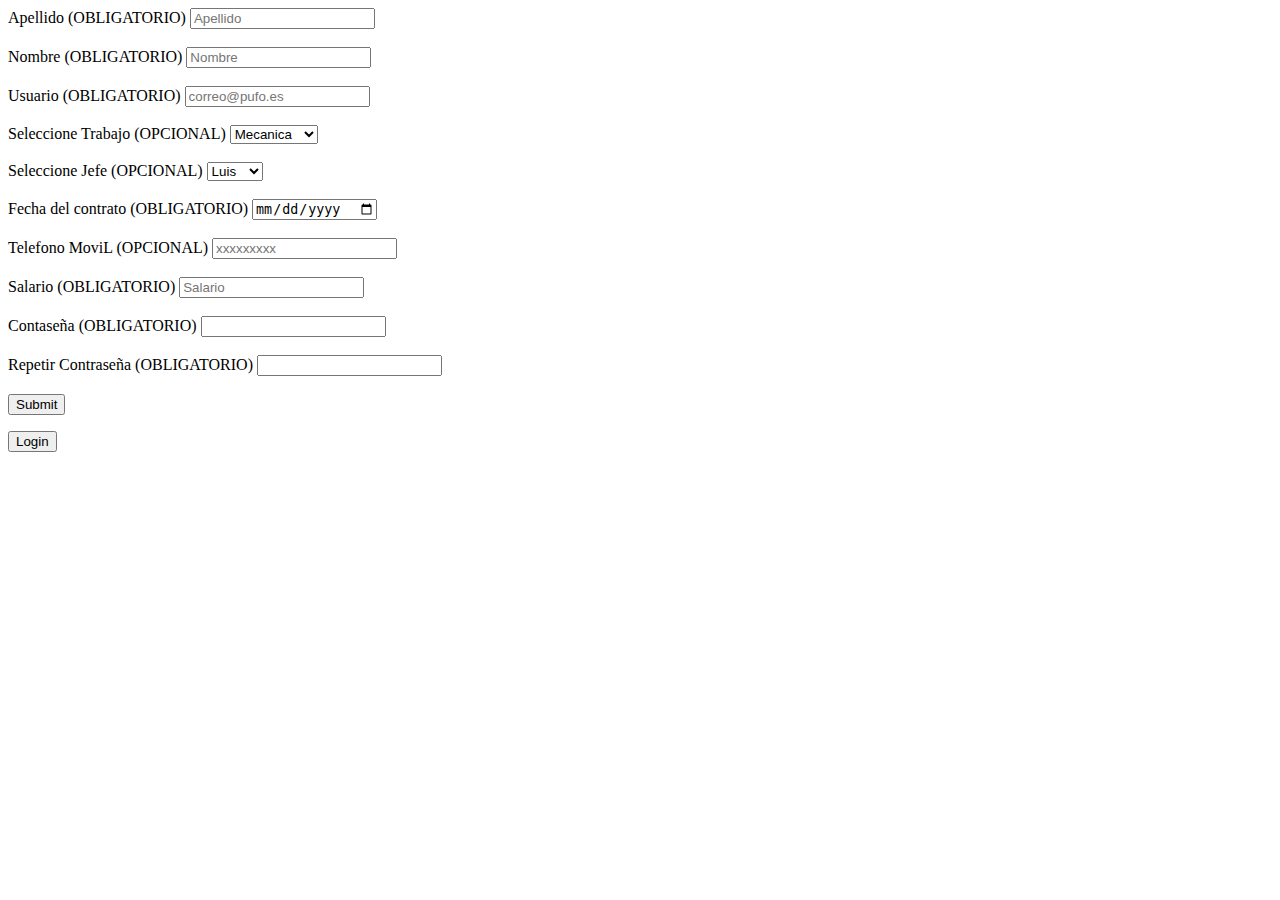
<file: index.html>
<html lang="es">
<head>
	<meta charset="UTF-8">
	<title>Prueba de validación con JS</title>
	<link rel="stylesheet" href="styles.css">
	<script>
		
	function validar(){
 
		var nombre = document.getElementById('Nombre').value;
		var apellido = document.getElementById('Apellido').value;
		var usuario = document.getElementById('correo').value;
		var fecha = document.getElementById('FechaContrato').value;
		var ano = fecha.substr(0,4);
		var mes = fecha.substr(5,2);
		var dia = fecha.substr(8,2);
		var telefono = document.getElementById('telefono').value;
		var salario = parseFloat(document.getElementById('Salario').value);
		var contrasena = document.getElementById('contrasena').value;
		var repetirContrasena = document.getElementById('RepetirContrasena').value;
		var expregApellidoNombre = /[a-zA-ZñÑáéíóúÁÉÍÓÚ\s]{2,15}/;
		var expregUsuario = /^[_a-z0-9-]+(.[_a-z0-9-]+)*@[p]{1}[u]{1}[f]{1}[o]{1}[.]{1}[e]{1}[s]{1}/;
		var expregTelefono = /6|7 [0-9]{8}/;
		var expregContrasena = /^(?=.*[a-z])(?=.*[A-Z])(?=.*\d)(?=.*[$@$!%*?&])([A-Za-z\d$@$!%*?&]|[^ ]){8,}/;
		var errores = 0;
		document.getElementById("MSGApellido").className = "MSG hide";
		document.getElementById("MSGNombre").className = "MSG hide";
		document.getElementById("MSGUsuario").className = "MSG hide";
		document.getElementById("MSGTelefono").className = "MSG hide";
		document.getElementById("MSGFecha").className = "MSG hide";
		document.getElementById("MSGSalario").className = "MSG hide";
		document.getElementById("MSGContrasena").className = "MSG hide";
		document.getElementById("MSGRepetirContrasena").className = "MSG hide";

		function setCookie(cname, cvalue, exdays) {
			var d = new Date();
			d.setTime(d.getTime() + (exdays * 24 * 60 * 60 * 1000));
			var expires = "expires="+d.toUTCString();
			document.cookie = cname + "=" + cvalue + ";" + expires + ";path=/";
		}


		if(!expregApellidoNombre.test(apellido)){
			document.getElementById("MSGApellido").className = "MSG show";
			errores++;
		}
		if(!expregApellidoNombre.test(nombre)){
			document.getElementById("MSGNombre").className = "MSG show";
			errores++;
		}
		if(!expregUsuario.test(usuario)){
			document.getElementById("MSGUsuario").className = "MSG show";
			errores++;
		}
		if (telefono.length > 0) {
			if(!expregTelefono.test(telefono)){
			document.getElementById("MSGTelefono").className = "MSG show";
			errores++;
		}
		}
		
		if(ano < 2000){
			document.getElementById("MSGFecha").className = "MSG show";
			errores++;
		}
		var fechaActual = new Date();
		var fechaComparar = new Date(ano, mes-1, dia);	
		if(fechaComparar > fechaActual){
			document.getElementById("MSGFecha").className = "MSG show";
			errores++;
		}

		
		if(salario < 858.55 || salario > 12000 || Number.isNaN(salario)){
			document.getElementById("MSGSalario").className = "MSG show";
			errores++;
		}
		if(!expregContrasena.test(contrasena)){
			document.getElementById("MSGContrasena").className = "MSG show";
			errores++;
		}
		if(repetirContrasena != contrasena){
			document.getElementById("MSGRepetirContrasena").className = "MSG show";
			errores++;
		}
		if(errores == 0){
			setCookie('Usuario', usuario, 1);
			setCookie('Contrasena', contrasena, 1);
			document.formulario1.submit();
		}
		
	}
 
	</script>
</head>
<body>
	<form id="formulario1" name="formulario1" action="login.html" onsubmit="return false">

		<p id="MSGApellido" class="MSG hide">Minimo 2 carateres y Maximo 15 y No se admiten Numeros</p>
		<label>Apellido (OBLIGATORIO)</label>
		<input type="text" id="Apellido" placeholder="Apellido">
		<br /><br />

		<p id="MSGNombre" class="MSG hide">Minimo 2 carateres y Maximo 15 y No se admiten Numeros</p>
		<label>Nombre (OBLIGATORIO)</label>
		<input type="text" id="Nombre" placeholder="Nombre">
		<br /><br />

		<p id="MSGUsuario" class="MSG hide">Email No Valido usuario@pufo.es</p>
		<label>Usuario (OBLIGATORIO)</label>
		<input id="correo" type="text" placeholder="correo@pufo.es">
		<br /><br />

		<label>Seleccione Trabajo (OPCIONAL)</label>
		<select id="Trabajo_ID">
				<option>Mecanica</option>
				<option>Taller</option>
				<option>Carpinteria</option>
		</select>
		<br /><br />

		<label>Seleccione Jefe (OPCIONAL)</label>
			<select class="form-control" id="Jefe_ID">
				<option>Luis</option>
				<option>Mario</option>
				<option>Juan</option>
				<option>Jorge</option>
		</select>
		<br /><br />

		<p id="MSGFecha" class="MSG hide">Fecha no valido Tiene que ser superior al año 1999 e inferior o igual a la fecha actual</p>
		<label>Fecha del contrato (OBLIGATORIO)</label>
		<input type="date" id="FechaContrato" placeholder="AAAA-MM-DD">
		<br /><br />

		<p id="MSGTelefono" class="MSG hide">Telefono no valido tiene que empezar por 6 o 7 y tener 9 numeros</p>
		<label>Telefono MoviL (OPCIONAL)</label>
		<input type="number" id="telefono" placeholder="xxxxxxxxx">
		<br /><br />

		<p id="MSGSalario" class="MSG hide">Minimo 858.55 y el Maximo 12000</p>
		<label>Salario (OBLIGATORIO)</label>
		<input type="text" id="Salario" placeholder="Salario">
		<br /><br />

		<p id="MSGContrasena" class="MSG hide">Minimo 8 caracteres, tine que contener Mayusculas, Minusculas, Numeros, Caracteres Especiales</p>
		<label>Contaseña (OBLIGATORIO)</label>
		<input type="password" id="contrasena">
		<br /><br />

		<p id="MSGRepetirContrasena" class="MSG hide">No Coincide</p>
		<label>Repetir Contraseña (OBLIGATORIO)</label>
		<input type="password" id="RepetirContrasena">
		<br /><br />
 
		<input type="submit" value="Submit" onclick="validar();">
 
	</form>
	<a href="./login.html"><button>Login</button></a>
</body>
</html>
</file>
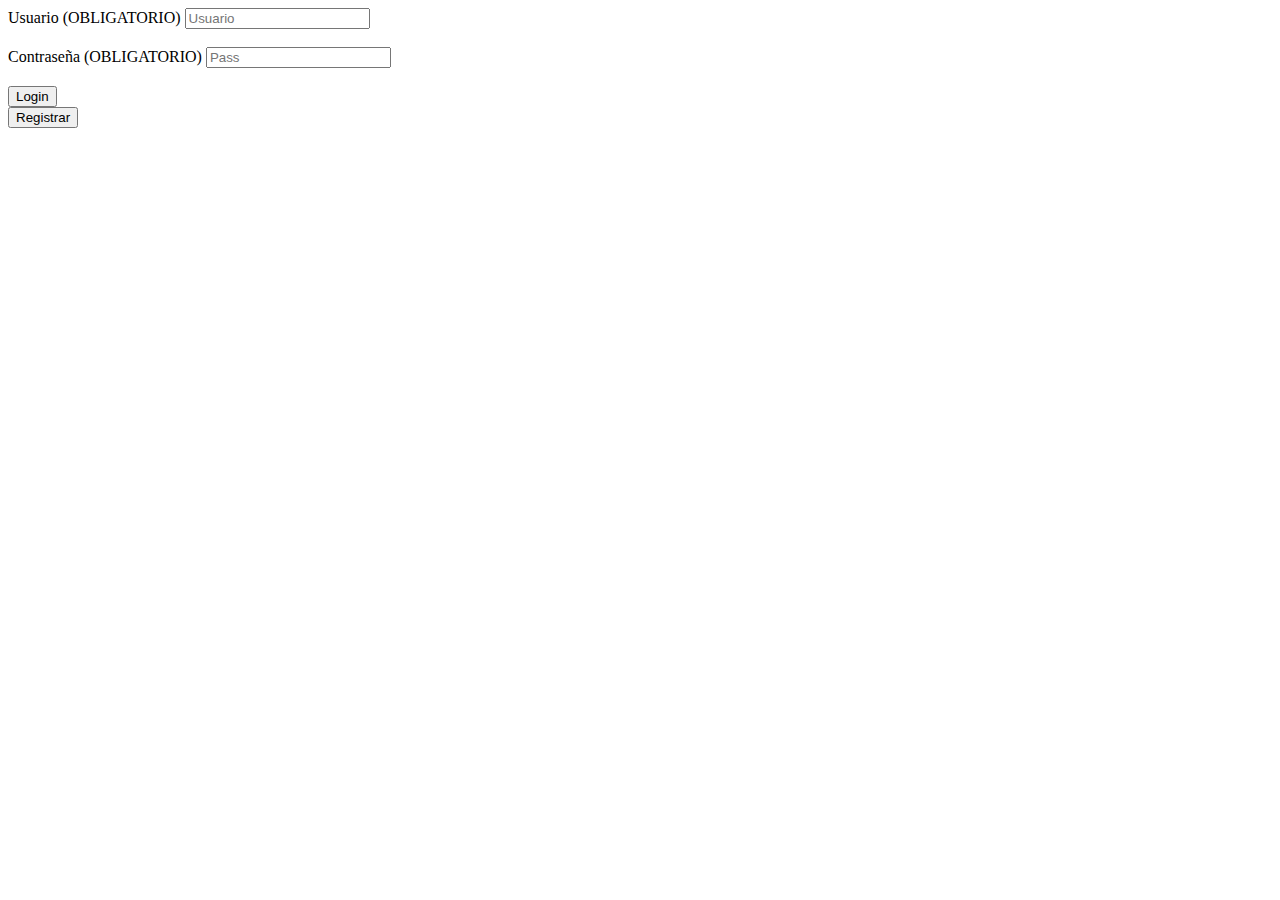
<file: login.html>
<!DOCTYPE html>
<html lang="en">
<head>
    <meta charset="UTF-8">
    <title>Document</title>
    <link rel="stylesheet" href="styles.css">

    <script>

function setCookie(cname, cvalue, exdays) {
    var d = new Date();
    d.setTime(d.getTime() + (exdays * 24 * 60 * 60 * 1000));
    var expires = "expires="+d.toUTCString();
    document.cookie = cname + "=" + cvalue + ";" + expires + ";path=/";
}

function getCookie(cname) {
    var name = cname + "=";
    var ca = document.cookie.split(';');
    for(var i = 0; i < ca.length; i++) {
      var c = ca[i];
      while (c.charAt(0) == ' ') {
        c = c.substring(1);
      }
      if (c.indexOf(name) == 0) {
        return c.substring(name.length, c.length);
      }
    }
    return "";
  }

        function validar(){

            var user = document.getElementById('User').value;
		    var contra = document.getElementById('email').value;

            if(getCookie('Usuario') == user && getCookie('Contrasena') == contra && getCookie('Usuario') != '' && getCookie('Contrasena') != ''){

                setCookie('UserLogueado', user, 365);

                document.formulario1.submit();

            } else {
                document.getElementById("incorrecto").className = "MSG show";
		    }
            

        }

    </script>

</head>
<body>
    
    <p class="hide" id="incorrecto">Usuario o contraseña no valido</p class="MSG">
    <form id="formulario1" name="formulario1" action="sesion.html" onsubmit="return false">
	
		<label>Usuario (OBLIGATORIO)</label>
		<input type="text" id="User" placeholder="Usuario">
        <br /><br />

		<label>Contraseña (OBLIGATORIO)</label>
		<input type="password" id="email" placeholder="Pass">
        <br /><br />

        <input type="submit" value="Login" onclick="validar();">
        
    </form>

        <a href="./index.html"><button>Registrar</button></a>

</body>
</html>
</file>
<file: styles.css>
p.MSG{
    background: rgba(255,0,0,0.8);
    width: 250px;
    padding: 5px;
    text-align: center;

}

p.hide{
    display: none;
}

p.show{
    display: block;
}
</file>
